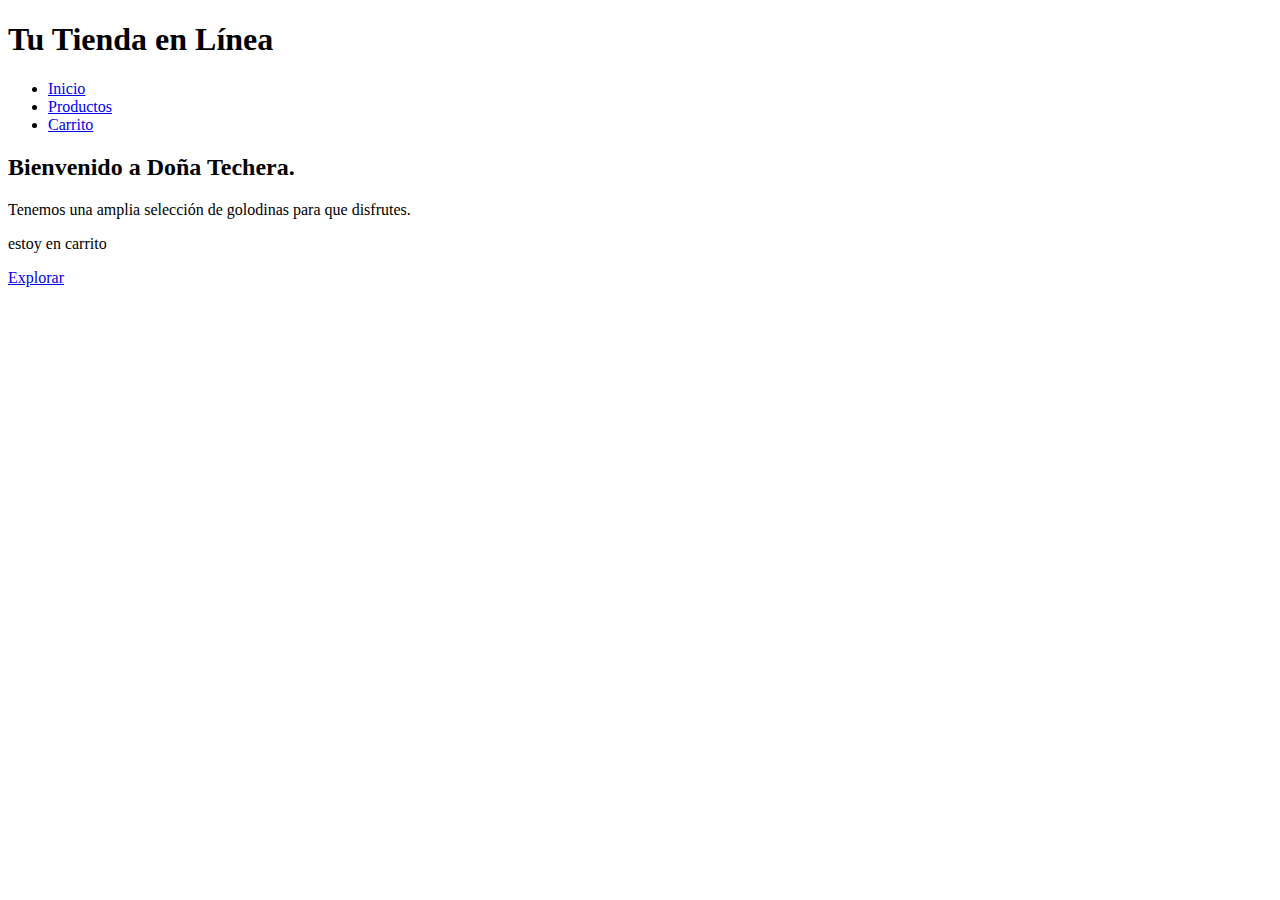
<file: pages/carrito.html>
<!DOCTYPE html>
<html lang="en">

<head>
    <meta charset="UTF-8">

    <meta name="viewport" content="width=device-width, initial-scale=1.0">

    <script src="../archivo.js" ></script>

    <title>Document</title>
</head>
<header>


    <nav>


        <div class="container">


            <h1 class="logo">Tu Tienda en Línea</h1>


            <ul class="nav-menu">




                <li><a href="../index.html">Inicio</a></li>



                <li><a href="../pages/productos.html">Productos</a></li>


                <li><a href="../pages/carrito.html">Carrito</a></li>


            </ul>


        </div>


    </nav>


    <div class="hero">


        <div class="container">


            <h2>Bienvenido a Doña Techera. </h2>


            <p>Tenemos una amplia selección de golodinas para que disfrutes.</p>
            <p> estoy en carrito</p>


            <a href="#" class="btn btn-primary">Explorar</a>


        </div>


    </div>


</header>
</file>
